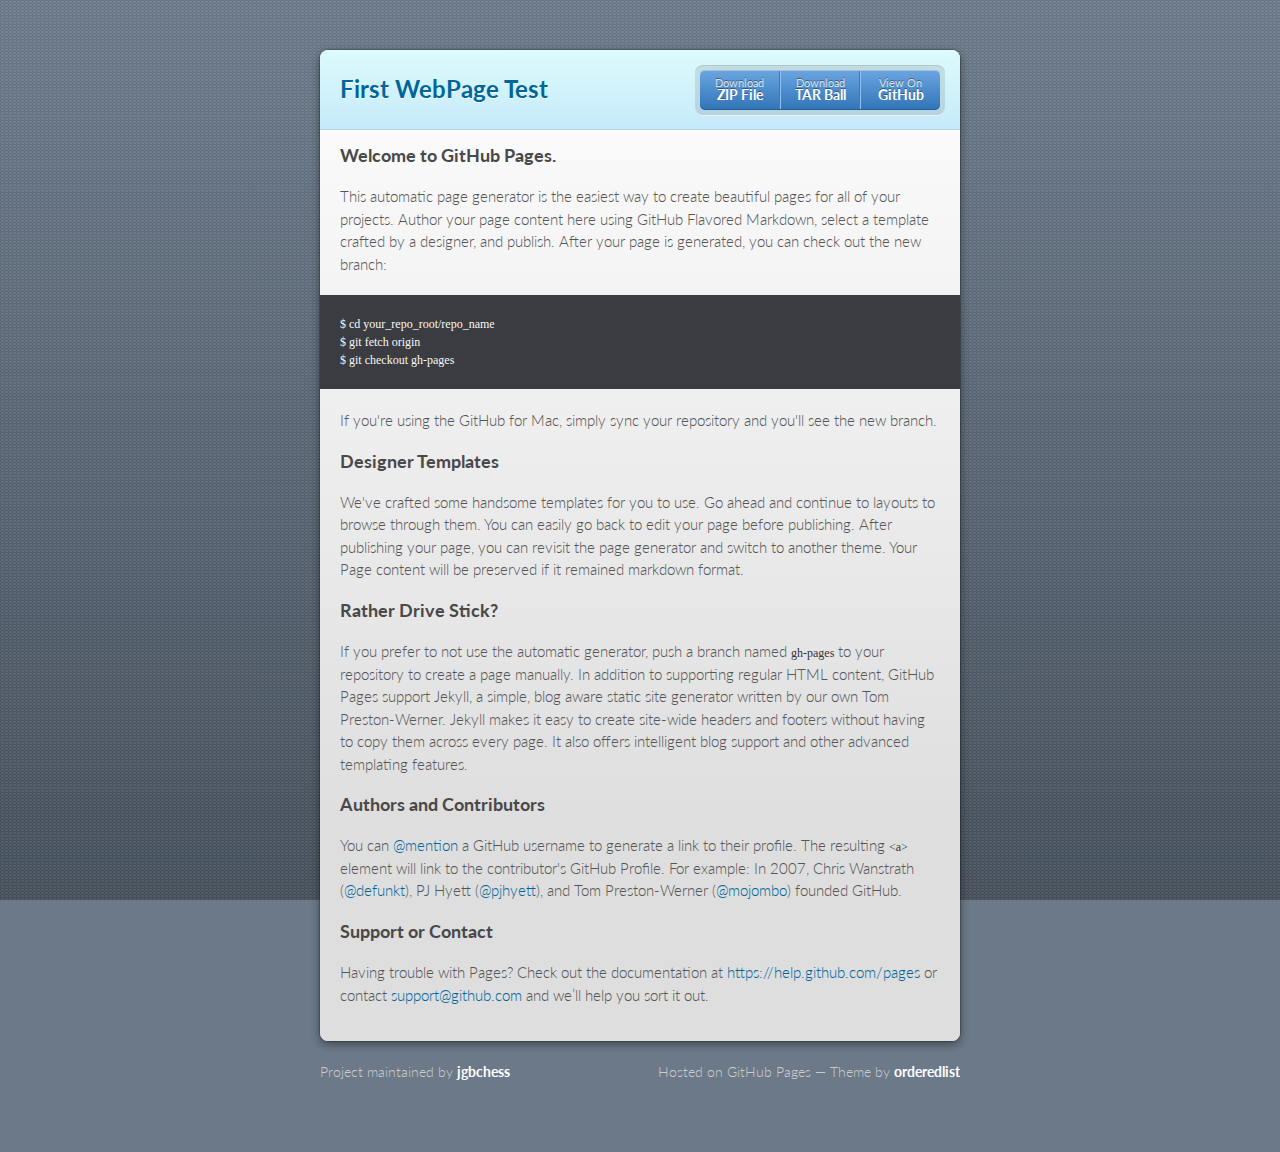
<file: index.html>
<!doctype html>
<html>
  <head>
    <meta charset="utf-8">
    <meta http-equiv="X-UA-Compatible" content="chrome=1">
    <title>First WebPage Test by jgbchess</title>

    <link rel="stylesheet" href="stylesheets/styles.css">
    <link rel="stylesheet" href="stylesheets/github-dark.css">
    <script src="javascripts/scale.fix.js"></script>
    <meta name="viewport" content="width=device-width, initial-scale=1, user-scalable=no">

    <!--[if lt IE 9]>
    <script src="//html5shiv.googlecode.com/svn/trunk/html5.js"></script>
    <![endif]-->
  </head>
  <body>
    <div class="wrapper">
      <header class="without-description">
        <h1>First WebPage Test</h1>
        <p></p>
        <p class="view"><a href="https://github.com/jgbchess/test2">View the Project on GitHub <small>jgbchess/test2</small></a></p>
        <ul>
          <li><a href="https://github.com/jgbchess/test2/zipball/master">Download <strong>ZIP File</strong></a></li>
          <li><a href="https://github.com/jgbchess/test2/tarball/master">Download <strong>TAR Ball</strong></a></li>
          <li><a href="https://github.com/jgbchess/test2">View On <strong>GitHub</strong></a></li>
        </ul>
      </header>
      <section>
        <h3>
<a id="welcome-to-github-pages" class="anchor" href="#welcome-to-github-pages" aria-hidden="true"><span class="octicon octicon-link"></span></a>Welcome to GitHub Pages.</h3>

<p>This automatic page generator is the easiest way to create beautiful pages for all of your projects. Author your page content here using GitHub Flavored Markdown, select a template crafted by a designer, and publish. After your page is generated, you can check out the new branch:</p>

<pre><code>$ cd your_repo_root/repo_name
$ git fetch origin
$ git checkout gh-pages
</code></pre>

<p>If you're using the GitHub for Mac, simply sync your repository and you'll see the new branch.</p>

<h3>
<a id="designer-templates" class="anchor" href="#designer-templates" aria-hidden="true"><span class="octicon octicon-link"></span></a>Designer Templates</h3>

<p>We've crafted some handsome templates for you to use. Go ahead and continue to layouts to browse through them. You can easily go back to edit your page before publishing. After publishing your page, you can revisit the page generator and switch to another theme. Your Page content will be preserved if it remained markdown format.</p>

<h3>
<a id="rather-drive-stick" class="anchor" href="#rather-drive-stick" aria-hidden="true"><span class="octicon octicon-link"></span></a>Rather Drive Stick?</h3>

<p>If you prefer to not use the automatic generator, push a branch named <code>gh-pages</code> to your repository to create a page manually. In addition to supporting regular HTML content, GitHub Pages support Jekyll, a simple, blog aware static site generator written by our own Tom Preston-Werner. Jekyll makes it easy to create site-wide headers and footers without having to copy them across every page. It also offers intelligent blog support and other advanced templating features.</p>

<h3>
<a id="authors-and-contributors" class="anchor" href="#authors-and-contributors" aria-hidden="true"><span class="octicon octicon-link"></span></a>Authors and Contributors</h3>

<p>You can <a href="https://github.com/blog/821" class="user-mention">@mention</a> a GitHub username to generate a link to their profile. The resulting <code>&lt;a&gt;</code> element will link to the contributor's GitHub Profile. For example: In 2007, Chris Wanstrath (<a href="https://github.com/defunkt" class="user-mention">@defunkt</a>), PJ Hyett (<a href="https://github.com/pjhyett" class="user-mention">@pjhyett</a>), and Tom Preston-Werner (<a href="https://github.com/mojombo" class="user-mention">@mojombo</a>) founded GitHub.</p>

<h3>
<a id="support-or-contact" class="anchor" href="#support-or-contact" aria-hidden="true"><span class="octicon octicon-link"></span></a>Support or Contact</h3>

<p>Having trouble with Pages? Check out the documentation at <a href="https://help.github.com/pages">https://help.github.com/pages</a> or contact <a href="mailto:support@github.com">support@github.com</a> and we’ll help you sort it out.</p>
      </section>
    </div>
    <footer>
      <p>Project maintained by <a href="https://github.com/jgbchess">jgbchess</a></p>
      <p>Hosted on GitHub Pages &mdash; Theme by <a href="https://github.com/orderedlist">orderedlist</a></p>
    </footer>
    <!--[if !IE]><script>fixScale(document);</script><![endif]-->
    
  </body>
</html>
</file>
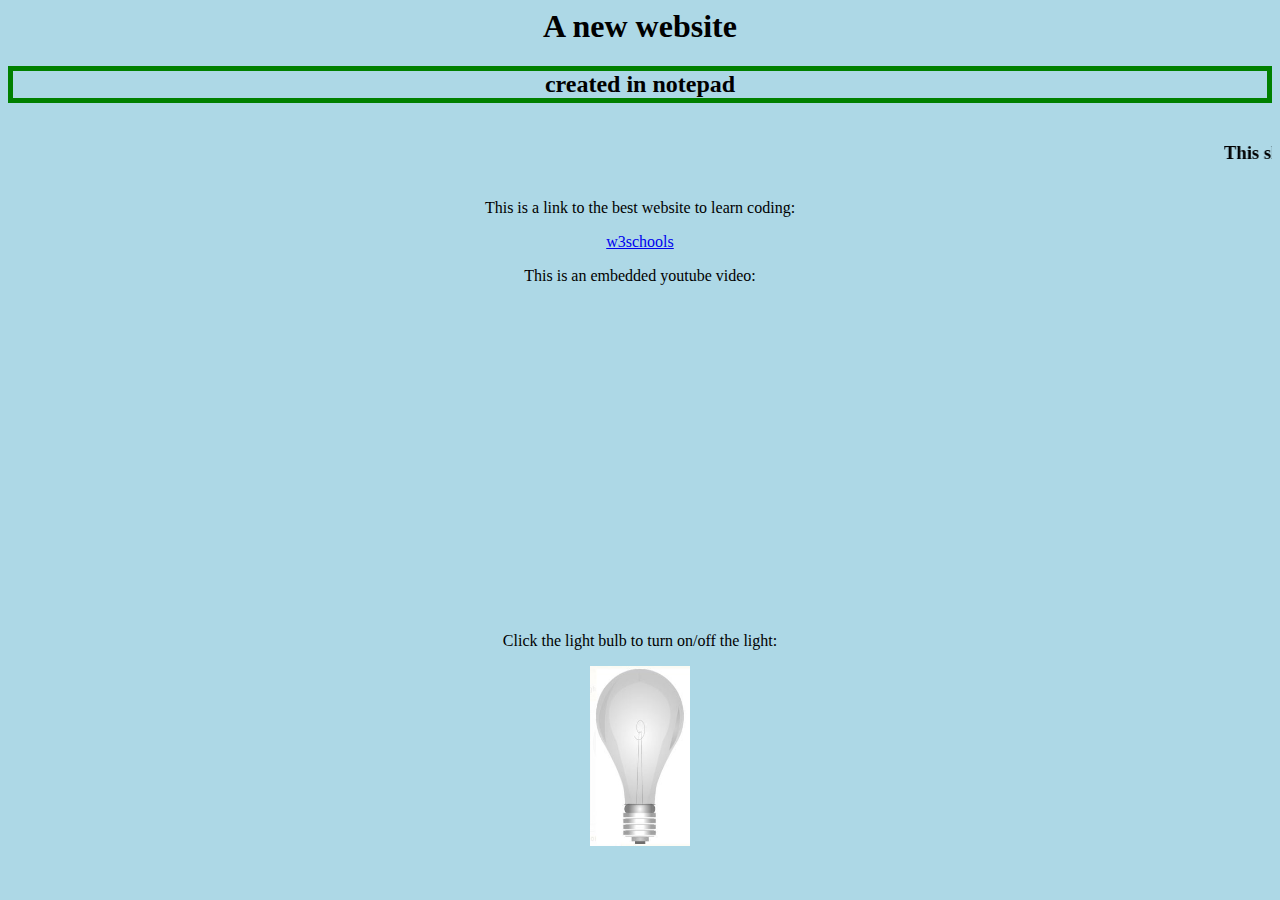
<file: test3.htm>
<html>

<head>
    <link rel="stylesheet" type="text/css" href="test3.css">
    <script src="test3.js"></script>
</head>

<body>
<p>
<p>
<h1>A new website</h1>
<h2 class="border">created in notepad</h2>
<marquee>
<h3>This should scroll across the screen</h3>
</marquee>
<p>
This is a link to the best website to learn coding:
<P>
<a href="http://w3schools.com">w3schools</a>
<p>
This is an embedded youtube video:
<p>
<iframe width="560" height="315" src="https://www.youtube.com/embed/4BLc13Kqmzw?rel=0&amp;controls=0&amp;showinfo=0" frameborder="0" allowfullscreen></iframe>
<p>
<p>Click the light bulb to turn on/off the light:</p>
<img id="myImage" onclick="changeImage()" src="bulboff.jpg" width="100" height="180">
</body>
</html>
</file>
<file: stylesheets/styles.css>
@import url(https://fonts.googleapis.com/css?family=Lato:300italic,700italic,300,700);
html {
  background: #6C7989;
  background: #6c7989 -webkit-gradient(linear, 50% 0%, 50% 100%, color-stop(0%, #6c7989), color-stop(100%, #434b55)) fixed;
  background: #6c7989 -webkit-linear-gradient(#6c7989, #434b55) fixed;
  background: #6c7989 -moz-linear-gradient(#6c7989, #434b55) fixed;
  background: #6c7989 -o-linear-gradient(#6c7989, #434b55) fixed;
  background: #6c7989 -ms-linear-gradient(#6c7989, #434b55) fixed;
  background: #6c7989 linear-gradient(#6c7989, #434b55) fixed;
}

body {
  padding: 50px 0;
  margin: 0;
  font: 14px/1.5 Lato, "Helvetica Neue", Helvetica, Arial, sans-serif;
  color: #555;
  font-weight: 300;
  background: url('[data-uri]') fixed;
}

.wrapper {
  width: 640px;
  margin: 0 auto;
  background: #DEDEDE;
  -webkit-border-radius: 8px;
  -moz-border-radius: 8px;
  -ms-border-radius: 8px;
  -o-border-radius: 8px;
  border-radius: 8px;
  -webkit-box-shadow: rgba(0, 0, 0, 0.2) 0 0 0 1px, rgba(0, 0, 0, 0.45) 0 3px 10px;
  -moz-box-shadow: rgba(0, 0, 0, 0.2) 0 0 0 1px, rgba(0, 0, 0, 0.45) 0 3px 10px;
  box-shadow: rgba(0, 0, 0, 0.2) 0 0 0 1px, rgba(0, 0, 0, 0.45) 0 3px 10px;
}

header, section, footer {
  display: block;
}

a {
  color: #069;
  text-decoration: none;
}

p {
  margin: 0 0 20px;
  padding: 0;
}

strong {
  color: #222;
  font-weight: 700;
}

header {
  -webkit-border-radius: 8px 8px 0 0;
  -moz-border-radius: 8px 8px 0 0;
  -ms-border-radius: 8px 8px 0 0;
  -o-border-radius: 8px 8px 0 0;
  border-radius: 8px 8px 0 0;
  background: #C6EAFA;
  background: -webkit-gradient(linear, 50% 0%, 50% 100%, color-stop(0%, #ddfbfc), color-stop(100%, #c6eafa));
  background: -webkit-linear-gradient(#ddfbfc, #c6eafa);
  background: -moz-linear-gradient(#ddfbfc, #c6eafa);
  background: -o-linear-gradient(#ddfbfc, #c6eafa);
  background: -ms-linear-gradient(#ddfbfc, #c6eafa);
  background: linear-gradient(#ddfbfc, #c6eafa);
  position: relative;
  padding: 15px 20px;
  border-bottom: 1px solid #B2D2E1;
}
header h1 {
  margin: 0;
  padding: 0;
  font-size: 24px;
  line-height: 1.2;
  color: #069;
  text-shadow: rgba(255, 255, 255, 0.9) 0 1px 0;
}
header.without-description h1 {
  margin: 10px 0;
}
header p {
  margin: 0;
  color: #61778B;
  width: 300px;
  font-size: 13px;
}
header p.view {
  display: none;
  font-weight: 700;
  text-shadow: rgba(255, 255, 255, 0.9) 0 1px 0;
  -webkit-font-smoothing: antialiased;
}
header p.view a {
  color: #06c;
}
header p.view small {
  font-weight: 400;
}
header ul {
  margin: 0;
  padding: 0;
  list-style: none;
  position: absolute;
  z-index: 1;
  right: 20px;
  top: 20px;
  height: 38px;
  padding: 1px 0;
  background: #5198DF;
  background: -webkit-gradient(linear, 50% 0%, 50% 100%, color-stop(0%, #77b9fb), color-stop(100%, #3782cd));
  background: -webkit-linear-gradient(#77b9fb, #3782cd);
  background: -moz-linear-gradient(#77b9fb, #3782cd);
  background: -o-linear-gradient(#77b9fb, #3782cd);
  background: -ms-linear-gradient(#77b9fb, #3782cd);
  background: linear-gradient(#77b9fb, #3782cd);
  border-radius: 5px;
  -webkit-box-shadow: inset rgba(255, 255, 255, 0.45) 0 1px 0, inset rgba(0, 0, 0, 0.2) 0 -1px 0;
  -moz-box-shadow: inset rgba(255, 255, 255, 0.45) 0 1px 0, inset rgba(0, 0, 0, 0.2) 0 -1px 0;
  box-shadow: inset rgba(255, 255, 255, 0.45) 0 1px 0, inset rgba(0, 0, 0, 0.2) 0 -1px 0;
  width: auto;
}
header ul:before {
  content: '';
  position: absolute;
  z-index: -1;
  left: -5px;
  top: -4px;
  right: -5px;
  bottom: -6px;
  background: rgba(0, 0, 0, 0.1);
  -webkit-border-radius: 8px;
  -moz-border-radius: 8px;
  -ms-border-radius: 8px;
  -o-border-radius: 8px;
  border-radius: 8px;
  -webkit-box-shadow: rgba(0, 0, 0, 0.2) 0 -1px 0, inset rgba(255, 255, 255, 0.7) 0 -1px 0;
  -moz-box-shadow: rgba(0, 0, 0, 0.2) 0 -1px 0, inset rgba(255, 255, 255, 0.7) 0 -1px 0;
  box-shadow: rgba(0, 0, 0, 0.2) 0 -1px 0, inset rgba(255, 255, 255, 0.7) 0 -1px 0;
}
header ul li {
  width: 79px;
  float: left;
  border-right: 1px solid #3A7CBE;
  height: 38px;
}
header ul li.single {
  border: none;
}
header ul li + li {
  width: 78px;
  border-left: 1px solid #8BBEF3;
}
header ul li + li + li {
  border-right: none;
  width: 79px;
}
header ul a {
  line-height: 1;
  font-size: 11px;
  color: #fff;
  color: rgba(255, 255, 255, 0.8);
  display: block;
  text-align: center;
  font-weight: 400;
  padding-top: 6px;
  height: 40px;
  text-shadow: rgba(0, 0, 0, 0.4) 0 -1px 0;
}
header ul a strong {
  font-size: 14px;
  display: block;
  color: #fff;
  -webkit-font-smoothing: antialiased;
}

section {
  padding: 15px 20px;
  font-size: 15px;
  border-top: 1px solid #fff;
  background: -webkit-gradient(linear, 50% 0%, 50% 700, color-stop(0%, #fafafa), color-stop(100%, #dedede));
  background: -webkit-linear-gradient(#fafafa, #dedede 700px);
  background: -moz-linear-gradient(#fafafa, #dedede 700px);
  background: -o-linear-gradient(#fafafa, #dedede 700px);
  background: -ms-linear-gradient(#fafafa, #dedede 700px);
  background: linear-gradient(#fafafa, #dedede 700px);
  -webkit-border-radius: 0 0 8px 8px;
  -moz-border-radius: 0 0 8px 8px;
  -ms-border-radius: 0 0 8px 8px;
  -o-border-radius: 0 0 8px 8px;
  border-radius: 0 0 8px 8px;
  position: relative;
}

h1, h2, h3, h4, h5, h6 {
  color: #222;
  padding: 0;
  margin: 0 0 20px;
  line-height: 1.2;
}

p, ul, ol, table, pre, dl {
  margin: 0 0 20px;
}

h1, h2, h3 {
  line-height: 1.1;
}

h1 {
  font-size: 28px;
}

h2 {
  color: #393939;
}

h3, h4, h5, h6 {
  color: #494949;
}

blockquote {
  margin: 0 -20px 20px;
  padding: 15px 20px 1px 40px;
  font-style: italic;
  background: #ccc;
  background: rgba(0, 0, 0, 0.06);
  color: #222;
}

img {
  max-width: 100%;
}

code, pre {
  font-family: Monaco, Bitstream Vera Sans Mono, Lucida Console, Terminal;
  color: #333;
  font-size: 12px;
  overflow-x: auto;
}

pre {
  padding: 20px;
  background: #3A3C42;
  color: #f8f8f2;
  margin: 0 -20px 20px;
}
pre code {
  color: #f8f8f2;
}
li pre {
  margin-left: -60px;
  padding-left: 60px;
}

table {
  width: 100%;
  border-collapse: collapse;
}

th, td {
  text-align: left;
  padding: 5px 10px;
  border-bottom: 1px solid #aaa;
}

dt {
  color: #222;
  font-weight: 700;
}

th {
  color: #222;
}

small {
  font-size: 11px;
}

hr {
  border: 0;
  background: #aaa;
  height: 1px;
  margin: 0 0 20px;
}

footer {
  width: 640px;
  margin: 0 auto;
  padding: 20px 0 0;
  color: #ccc;
  overflow: hidden;
}
footer a {
  color: #fff;
  font-weight: bold;
}
footer p {
  float: left;
}
footer p + p {
  float: right;
}

@media print, screen and (max-width: 740px) {
  body {
    padding: 0;
  }

  .wrapper {
    -webkit-border-radius: 0;
    -moz-border-radius: 0;
    -ms-border-radius: 0;
    -o-border-radius: 0;
    border-radius: 0;
    -webkit-box-shadow: none;
    -moz-box-shadow: none;
    box-shadow: none;
    width: 100%;
  }

  footer {
    -webkit-border-radius: 0;
    -moz-border-radius: 0;
    -ms-border-radius: 0;
    -o-border-radius: 0;
    border-radius: 0;
    padding: 20px;
    width: auto;
  }
  footer p {
    float: none;
    margin: 0;
  }
  footer p + p {
    float: none;
  }
}
@media print, screen and (max-width:580px) {
  header ul {
    display: none;
  }

  header p.view {
    display: block;
  }

  header p {
    width: 100%;
  }
}
@media print {
  header p.view a small:before {
    content: 'at https://github.com/';
  }
}
</file>
<file: stylesheets/github-dark.css>
/*
   Copyright 2014 GitHub Inc.

   Licensed under the Apache License, Version 2.0 (the "License");
   you may not use this file except in compliance with the License.
   You may obtain a copy of the License at

       http://www.apache.org/licenses/LICENSE-2.0

   Unless required by applicable law or agreed to in writing, software
   distributed under the License is distributed on an "AS IS" BASIS,
   WITHOUT WARRANTIES OR CONDITIONS OF ANY KIND, either express or implied.
   See the License for the specific language governing permissions and
   limitations under the License.

*/

.pl-c /* comment */ {
  color: #969896;
}

.pl-c1      /* constant, markup.raw, meta.diff.header, meta.module-reference, meta.property-name, support, support.constant, support.variable, variable.other.constant */,
.pl-s .pl-v /* string variable */ {
  color: #0099cd;
}

.pl-e  /* entity */,
.pl-en /* entity.name */ {
  color: #9774cb;
}

.pl-s .pl-s1 /* string source */,
.pl-smi      /* storage.modifier.import, storage.modifier.package, storage.type.java, variable.other, variable.parameter.function */ {
  color: #ddd;
}

.pl-ent /* entity.name.tag */ {
  color: #7bcc72;
}

.pl-k /* keyword, storage, storage.type */ {
  color: #cc2372;
}

.pl-pds              /* punctuation.definition.string, string.regexp.character-class */,
.pl-s                /* string */,
.pl-s .pl-pse .pl-s1 /* string punctuation.section.embedded source */,
.pl-sr               /* string.regexp */,
.pl-sr .pl-cce       /* string.regexp constant.character.escape */,
.pl-sr .pl-sra       /* string.regexp string.regexp.arbitrary-repitition */,
.pl-sr .pl-sre       /* string.regexp source.ruby.embedded */ {
  color: #3c66e2;
}

.pl-v /* variable */ {
  color: #fb8764;
}

.pl-id /* invalid.deprecated */ {
  color: #e63525;
}

.pl-ii /* invalid.illegal */ {
  background-color: #e63525;
  color: #f8f8f8;
}

.pl-sr .pl-cce /* string.regexp constant.character.escape */ {
  color: #7bcc72;
  font-weight: bold;
}

.pl-ml /* markup.list */ {
  color: #c26b2b;
}

.pl-mh        /* markup.heading */,
.pl-mh .pl-en /* markup.heading entity.name */,
.pl-ms        /* meta.separator */ {
  color: #264ec5;
  font-weight: bold;
}

.pl-mq /* markup.quote */ {
  color: #00acac;
}

.pl-mi /* markup.italic */ {
  color: #ddd;
  font-style: italic;
}

.pl-mb /* markup.bold */ {
  color: #ddd;
  font-weight: bold;
}

.pl-md /* markup.deleted, meta.diff.header.from-file */ {
  background-color: #ffecec;
  color: #bd2c00;
}

.pl-mi1 /* markup.inserted, meta.diff.header.to-file */ {
  background-color: #eaffea;
  color: #55a532;
}

.pl-mdr /* meta.diff.range */ {
  color: #9774cb;
  font-weight: bold;
}

.pl-mo /* meta.output */ {
  color: #264ec5;
}
</file>
<file: test3.css>
body {
background-color:lightblue;text-align:center;
}

.border {
border-color:green;border-width:5px;border-style:solid;
}
</file>
